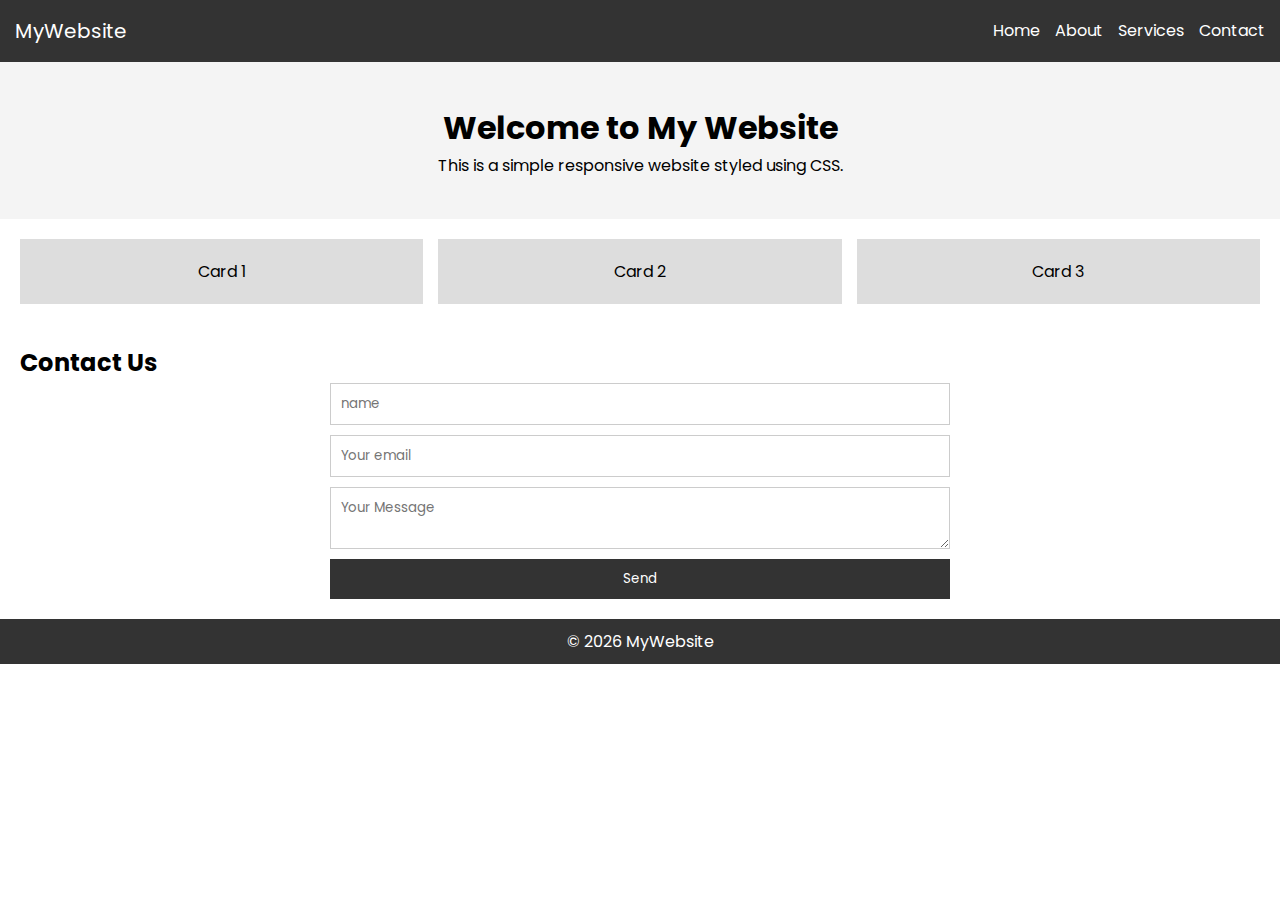
<file: index.html>
<!DOCTYPE html>
<html lang="en">
<head>
  <meta charset="UTF-8">
  <meta name="viewport" content="width=device-width, initial-scale=1.0">
  <title>Styled HTML Website</title>
  <link href="https://fonts.googleapis.com/css2?family=Poppins&display=swap" rel="stylesheet">

  <link rel="stylesheet" href="style.css">
</head>
<body>

  <nav class="navbar">
    <div class="logo">MyWebsite</div>
    <ul class="nav-links">
      <li><a href="#">Home</a></li>
      <li><a href="#">About</a></li>
      <li><a href="#">Services</a></li>
      <li><a href="#">Contact</a></li>
    </ul>
  </nav>


  <section class="hero">
    <h1>Welcome to My Website</h1>
    <p>This is a simple responsive website styled using CSS.</p>
  </section>

  <!-- Content Section -->
  <section class="content">
    <div class="card">Card 1</div>
    <div class="card">Card 2</div>
    <div class="card">Card 3</div>
  </section>

  <!-- Contact Form -->
  <section class="contact">
    <h2>Contact Us</h2>
    <form>
      <input type="text" placeholder="name" required>
      <input type="email" placeholder="Your email" required>
      <textarea placeholder="Your Message"></textarea>
      <button type="submit">Send</button>
    </form>
  </section>

  <!-- Footer -->
  <footer>
    <p>© 2026 MyWebsite</p>
  </footer>

</body>
</html>
</file>
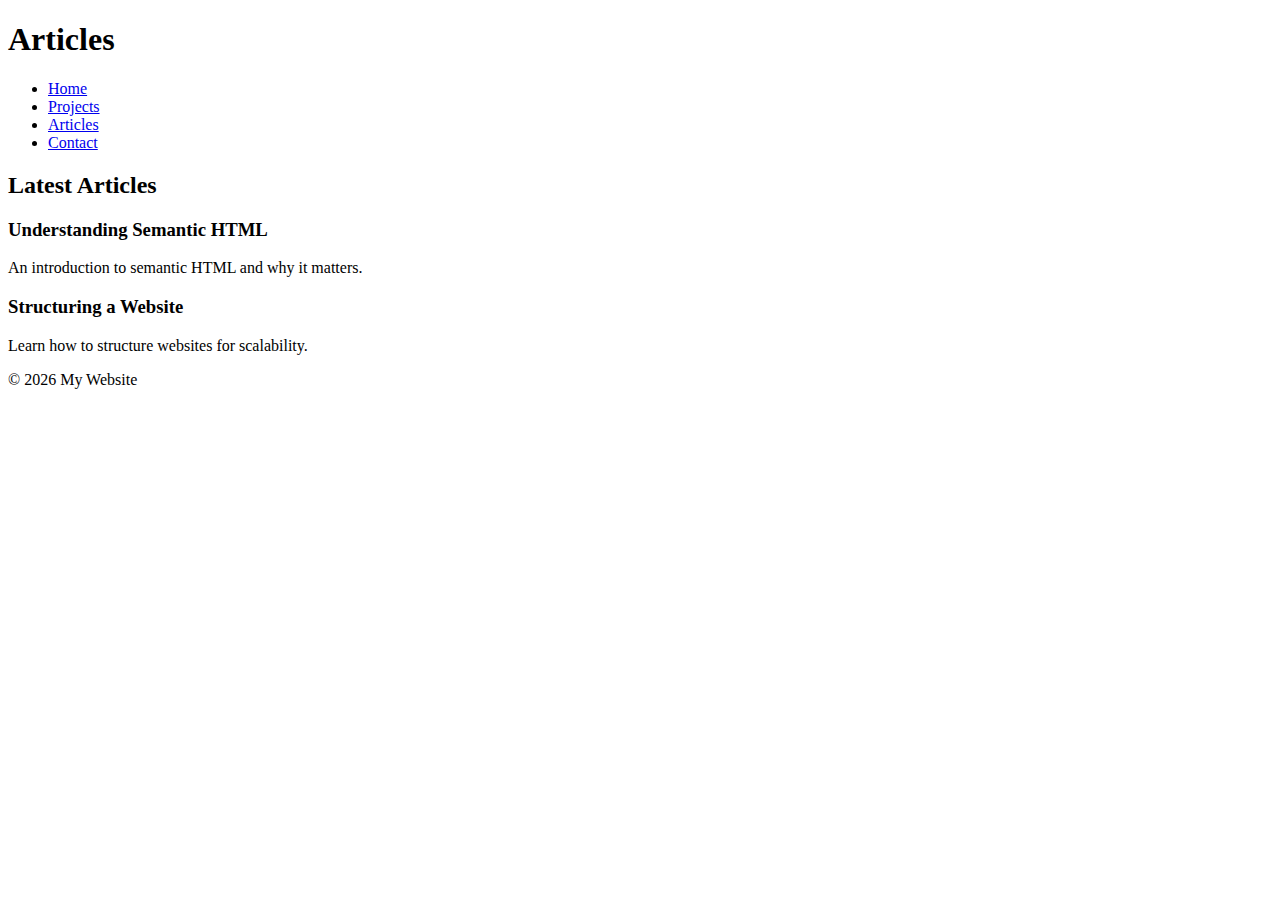
<file: articles.html>
<!DOCTYPE html>
<html lang="en">
<head>
    <meta charset="UTF-8">
    <meta name="viewport" content="width=device-width, initial-scale=1.0">

    <!-- SEO Meta Tags -->
    <title>Articles | Simple HTML Website</title>
    <meta name="description" content="Articles page of a simple HTML-only website">
    <meta name="keywords" content="HTML Articles, Semantic HTML">
    <meta name="author" content="Soniya Bhardwaj">
</head>
<body>

    <header>
        <h1>Articles</h1>
        <nav>
            <ul>
                <li><a href="index.html">Home</a></li>
                <li><a href="projects.html">Projects</a></li>
                <li><a href="articles.html">Articles</a></li>
                <li><a href="contact.html">Contact</a></li>
            </ul>
        </nav>
    </header>

    <main>
        <section>
            <h2>Latest Articles</h2>

            <article>
                <h3>Understanding Semantic HTML</h3>
                <p>An introduction to semantic HTML and why it matters.</p>
            </article>

            <article>
                <h3>Structuring a Website</h3>
                <p>Learn how to structure websites for scalability.</p>
            </article>
        </section>
    </main>

    <footer>
        <p>© 2026 My Website</p>
    </footer>

</body>
</html>
</file>
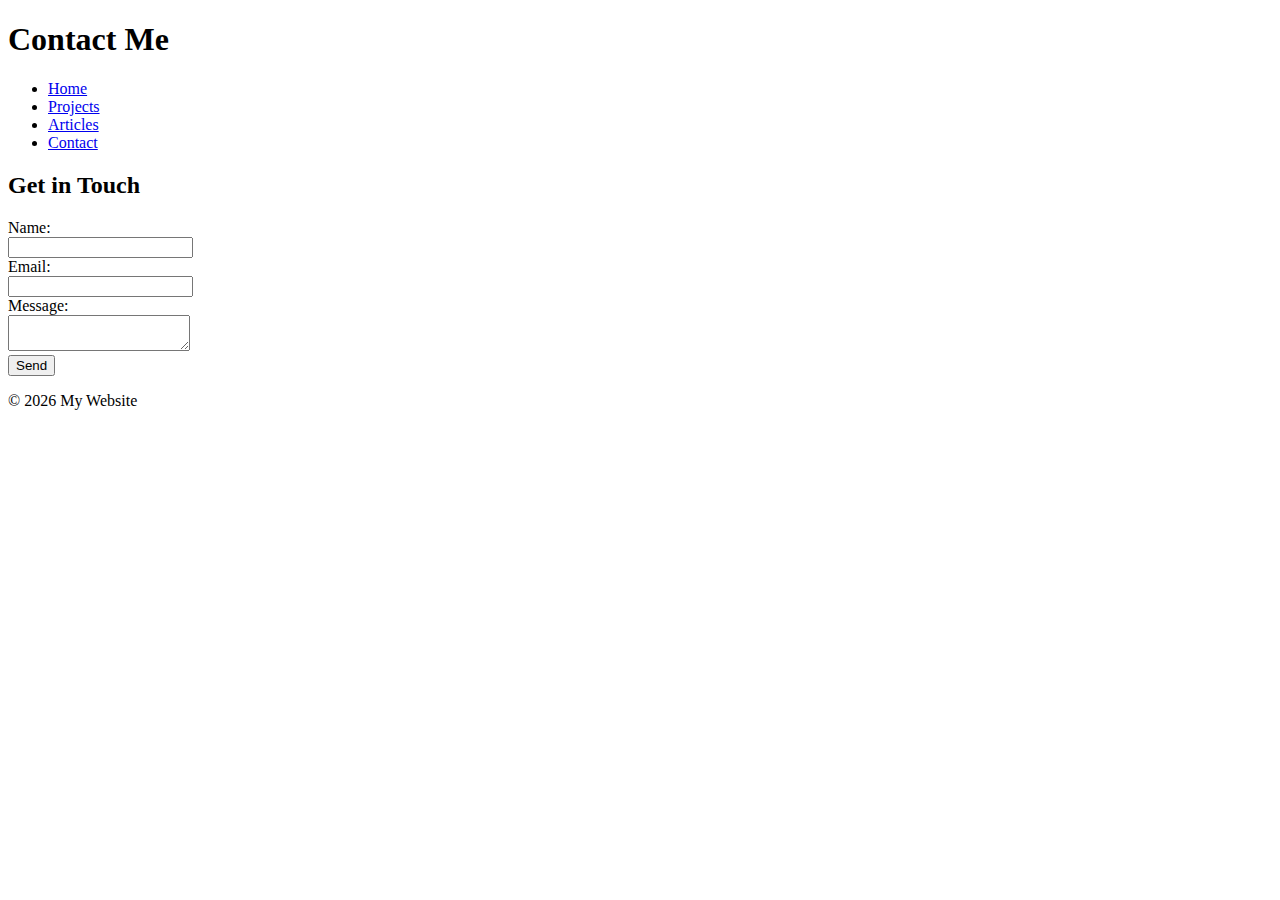
<file: contact.html>
<!DOCTYPE html>
<html lang="en">
<head>
    <meta charset="UTF-8">
    <meta name="viewport" content="width=device-width, initial-scale=1.0">

    <!-- SEO Meta Tags -->
    <title>Contact | Simple HTML Website</title>
    <meta name="description" content="Contact page of a simple HTML-only website">
    <meta name="keywords" content="Contact Form, HTML Form">
    <meta name="author" content="Soniya Bhardwaj">
</head>
<body>

    <header>
        <h1>Contact Me</h1>
        <nav>
            <ul>
                <li><a href="index.html">Home</a></li>
                <li><a href="projects.html">Projects</a></li>
                <li><a href="articles.html">Articles</a></li>
                <li><a href="contact.html">Contact</a></li>
            </ul>
        </nav>
    </header>

    <main>
        <section>
            <h2>Get in Touch</h2>

            <form action="#" method="post">
                <div>
                    <label for="name">Name:</label><br>
                    <input type="text" id="name" name="name">
                </div>

                <div>
                    <label for="email">Email:</label><br>
                    <input type="email" id="email" name="email">
                </div>

                <div>
                    <label for="message">Message:</label><br>
                    <textarea id="message" name="message"></textarea>
                </div>

                <div>
                    <button type="submit">Send</button>
                </div>
            </form>
        </section>
    </main>

    <footer>
        <p>© 2026 My Website</p>
    </footer>

</body>
</html>
</file>
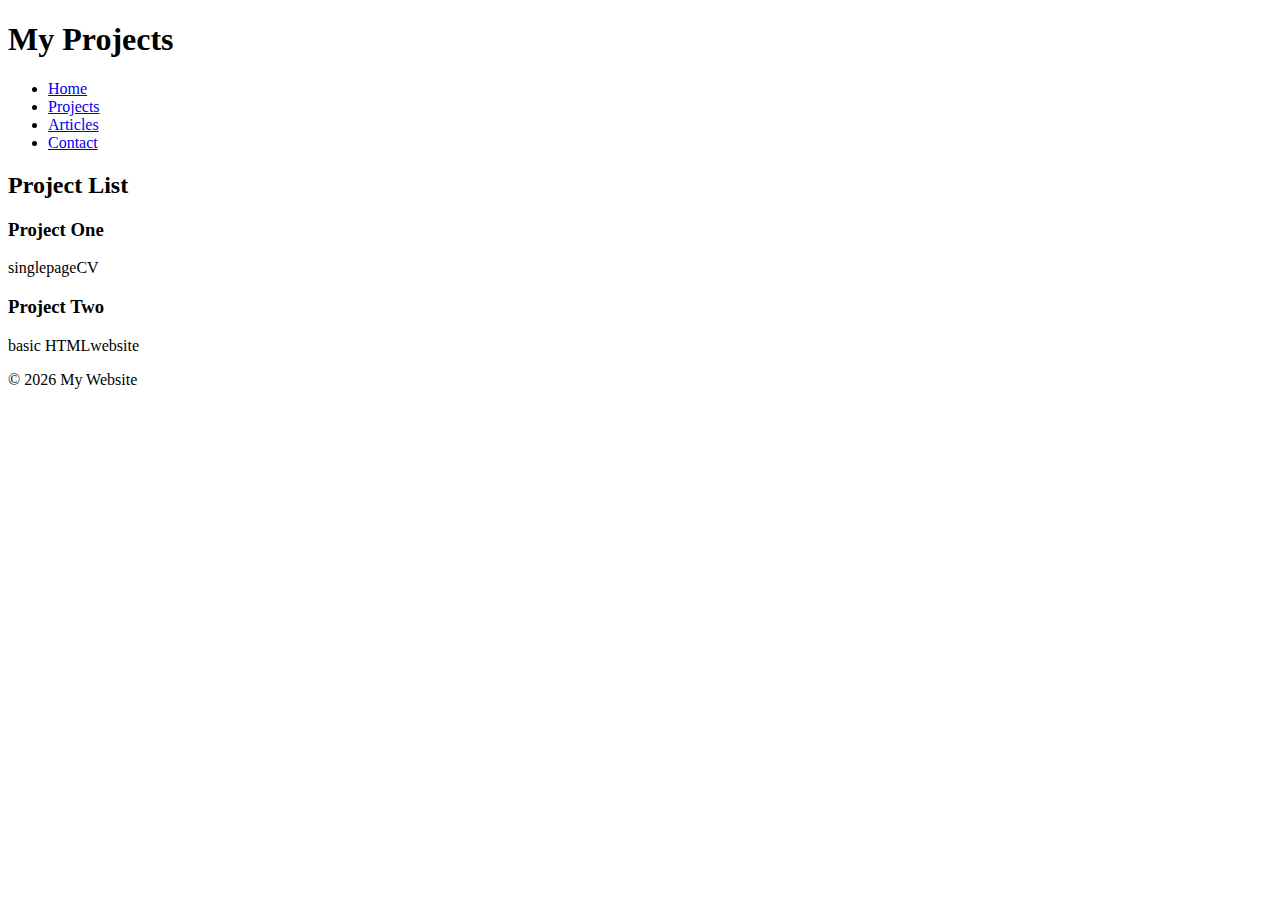
<file: project.html>
<!DOCTYPE html>
<html lang="en">
<head>
    <meta charset="UTF-8">
    <meta name="viewport" content="width=device-width, initial-scale=1.0">

    <!-- SEO Meta Tags -->
    <title>Projects | Simple HTML Website</title>
    <meta name="description" content="Projects page of a simple HTML-only website">
    <meta name="keywords" content="HTML Projects, Website Structure">
    <meta name="author" content="Soniya Bhardwaj">
</head>
<body>

    <header>
        <h1>My Projects</h1>
        <nav>
            <ul>
                <li><a href="index.html">Home</a></li>
                <li><a href="projects.html">Projects</a></li>
                <li><a href="articles.html">Articles</a></li>
                <li><a href="contact.html">Contact</a></li>
            </ul>
        </nav>
    </header>

    <main>
        <section>
            <h2>Project List</h2>

            <article>
                <h3>Project One</h3>
                <p>singlepageCV</p>
            </article>

            <article>
                <h3>Project Two</h3>
                <p>basic HTMLwebsite</p>
            </article>
        </section>
    </main>

    <footer>
        <p>© 2026 My Website</p>
    </footer>

</body>
</html>
</file>
<file: style.css>
/* Global styles */
* {
  box-sizing: border-box;
  margin: 0;
  padding: 0;
  font-family: 'Poppins', sans-serif;
}

body {
  line-height: 1.6;
}

/* Navbar */
.navbar {
  display: flex;
  justify-content: space-between;
  align-items: center;
  padding: 15px;
  background: #333;
}

.logo {
  color: white;
  font-size: 20px;
}

.nav-links {
  list-style: none;
  display: flex;
}

.nav-links li {
  margin-left: 15px;
}

.nav-links a {
  color: white;
  text-decoration: none;
}

/* Hero */
.hero {
  padding: 40px 20px;
  text-align: center;
  background: #f4f4f4;
}

/* Content */
.content {
  display: flex;
  flex-direction: column;
  padding: 20px;
  gap: 15px;
}

.card {
  padding: 20px;
  background: #ddd;
  text-align: center;
}

/* Contact */
.contact {
  padding: 20px;
}

.contact form {
  display: flex;
  flex-direction: column;
  gap: 10px;
}

.contact input,
.contact textarea {
  padding: 10px;
  border: 1px solid #ccc;
}

.contact button {
  padding: 10px;
  border: none;
  background: #333;
  color: white;
  cursor: pointer;
}

/* Footer */
footer {
  text-align: center;
  padding: 10px;
  background: #333;
  color: white;
}

/* Responsive Design */
@media (min-width: 768px) {

  .content {
    flex-direction: row;
  }

  .card {
    flex: 1;
  }

  .contact form {
    width: 50%;
    margin: auto;
  }
}
</file>
